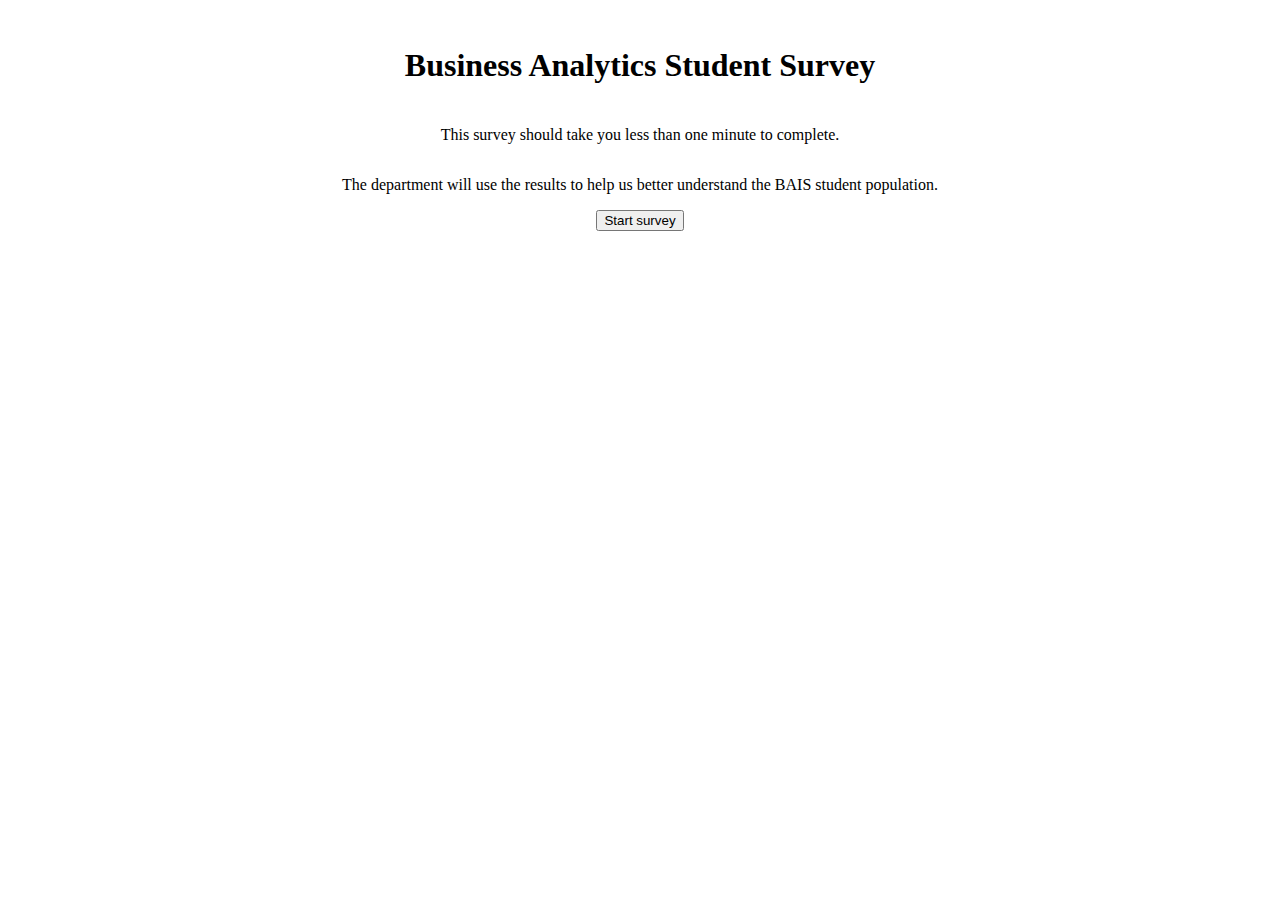
<file: index.html>
<!DOCTYPE html>
<html lang="en">
  <head>
    <meta charset="UTF-8" />
    <meta http-equiv="X-UA-Compatible" content="IE=edge" />
    <meta name="viewport" content="width=device-width, initial-scale=1.0" />
    <link rel="stylesheet" type="text/css" href="./css/stylesheet.css">    <title>Business Analytics Student Survey
    </title>
  </head>
  <body>
    <div id="container" class="container">
        <h2>Business Analytics Student Survey</h2>
        <p>
          This survey should take you less than one minute to complete.
        </p>
        <p>The department will use the results to help us better understand the BAIS student population.</p>
        <button onclick="window.location.href='rmullan_p1.html';">
    Start survey</button>
    </div>
  </body>
</html>
</file>
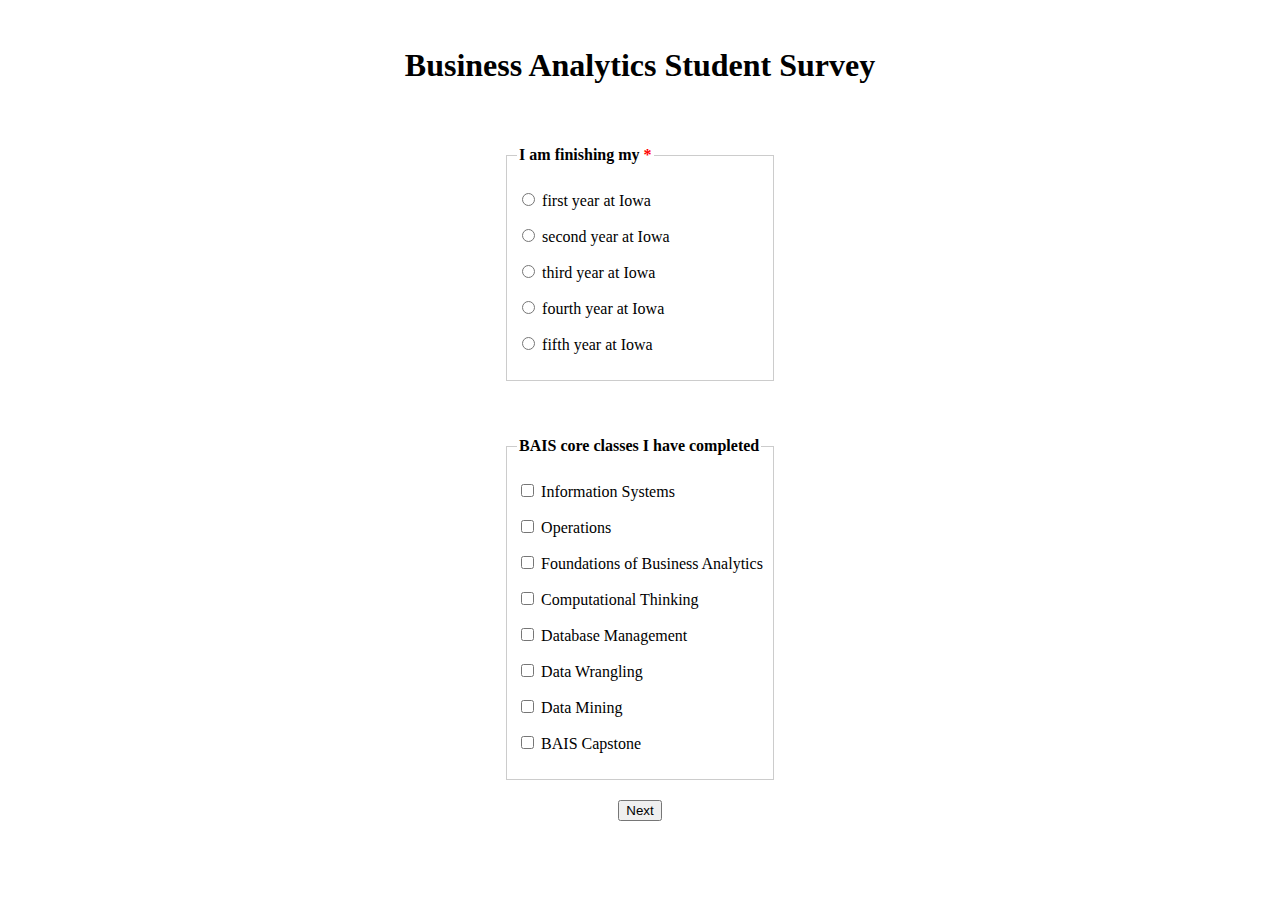
<file: rmullan_p2.html>
<!DOCTYPE html>
<html lang="en">
  <head>
    <meta charset="UTF-8" />
    <meta http-equiv="X-UA-Compatible" content="IE=edge" />
    <meta name="viewport" content="width=device-width, initial-scale=1.0" />
    <link rel="stylesheet" type="text/css" href="./css/stylesheet.css">    <title>Business Analytics Student Survey
      <title>Business Analytics Student Survey</title>  
  </head>
  
  <body>
    <div id="container" class="container">
    <h2> Business Analytics Student Survey</h2>
    <br><br>
    <form action="/add" method="POST">
  <fieldset>
    <legend> I am finishing my  <span style="color: red;">*</span></legend> 
<p>
    <input type="radio" id="first_year" name="year" value="first year"> first year at Iowa 
</p>

<p>
    <input type="radio" id="second_year" name="year" value="second year"> second year at Iowa
</p>

<p>
    <input type="radio" id="third_year" name="year" value="third year"> third year at Iowa
</p>

<p>
    <input type="radio" id="fourth_year" name="year" value="fourth year"> fourth year at Iowa
</p>

<p>
    <input type="radio" id="fifth_year" name="year" value="fifth year"> fifth year at Iowa
</p>

</fieldset>
<br><br>
<fieldset>
    <legend> BAIS core classes I have completed </legend>
      <p>
        <input type="checkbox" id="Information_Systems" name="classes" value ="Information Systems"> Information Systems
      </p>  
  
      <p>
        <input type="checkbox" id="Operations" name="classes" value="Operations"> Operations
      </p>
  
      <p>
        <input type="checkbox" id="Foundations_of_Business_Analytics" name="classes" value="Foundations of Business Analytics"> Foundations of Business Analytics
      </p>

      <p>
        <input type="checkbox" id="Computational_Thinking" name="classes" value="Computational Thinking"> Computational Thinking
      </p>

      <p>
        <input type="checkbox" id="Database_Management" name="classes" value="Database Management"> Database Management
      </p>

      <p>
        <input type="checkbox" id="Data_Wrangling" name="classes" value="Data Wrangling"> Data Wrangling
      </p>

      <p>
        <input type="checkbox" id="Data_Mining" name="classes" value="Data Mining"> Data Mining
      </p>

      <p>
        <input type="checkbox" id="BAIS_Capstone" name="classes" value="BAIS Capstone"> BAIS Capstone
      </p>
  </fieldset> 
  </form>
  <button onclick="window.location.href='rmullan_p3.html';">
    Next</button>
  </div>
  </body>
  </html>
</file>
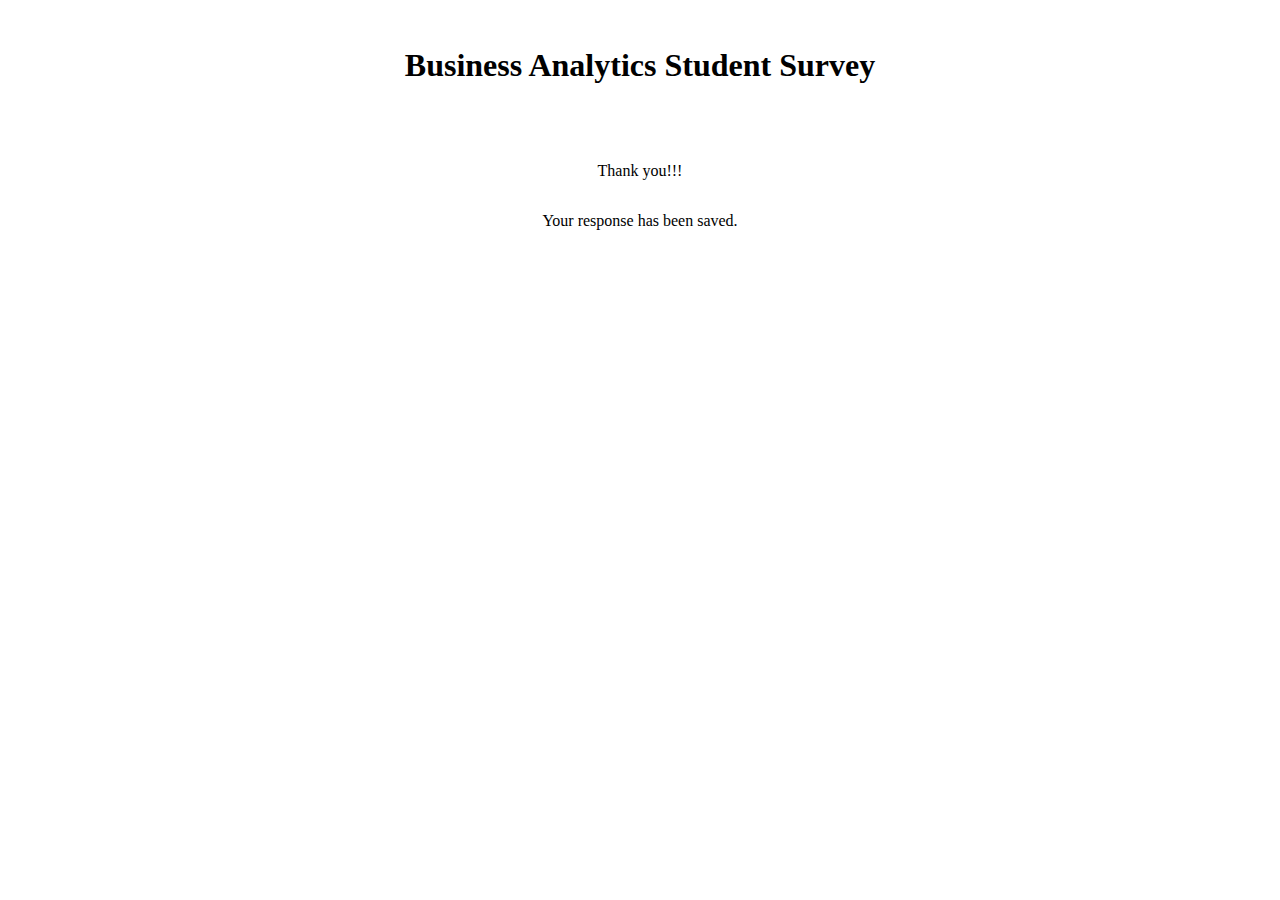
<file: rmullan_p4.html>
<!DOCTYPE html>
<html lang="en">
  <head>
    <meta charset="UTF-8" />
    <meta http-equiv="X-UA-Compatible" content="IE=edge" />
    <meta name="viewport" content="width=device-width, initial-scale=1.0" />
    <link rel="stylesheet" type="text/css" href="./css/stylesheet.css">   
      <title>Business Analytics Student Survey
    </title>
  </head>
  <body>
    <div id="container" class="container">
    <h2> Business Analytics Student Survey</h2> <br><br>
    <p> Thank you!!!</p>
    <p> Your response has been saved.</p>
  </div>
  </body>
  </html>
</file>
<file: css/stylesheet.css>
body {
    margin: 0;
    padding: 0;
    display: flex;
    justify-content: center; 
    align-items: flex-start; 
    height: 100vh;
}

.fontawesome {
    font-size: 1.15rem;
    color: #333333;
}

.tooltip {
    position: relative;
    display: inline-block;
}

.tooltip .tooltiptext {
    visibility: hidden;
    width: 200px;
    background-color: #333333;
    color: #f8f8f8;
    font-size: 1.15rem;
    font-family: Arial, Helvetica, sans-serif;
    text-align: center;
    border-radius: 6px;
    padding: 15px;

    /* Position the tooltip text */
    position: absolute;
    z-index: 1;
    top: 100%;
    left: 50%;
    margin-left: -100px;
}

.tooltip:hover .tooltiptext {
    visibility: visible;
}

.tooltip:hover .tooltiptext {
    visibility: visible;
}

h2 {
    font-size: 2rem;
    font-family: "Playfair Display SC", serif;
}

#container {
    display: flex;
    flex-direction: column;
    align-items: center;
    padding: 20px;
    max-width: 600px;
}

fieldset {
    border: 1px solid #ccc;
    padding: 10px;
    margin-bottom: 20px;
}

legend {
    font-weight: bold;
}
</file>
